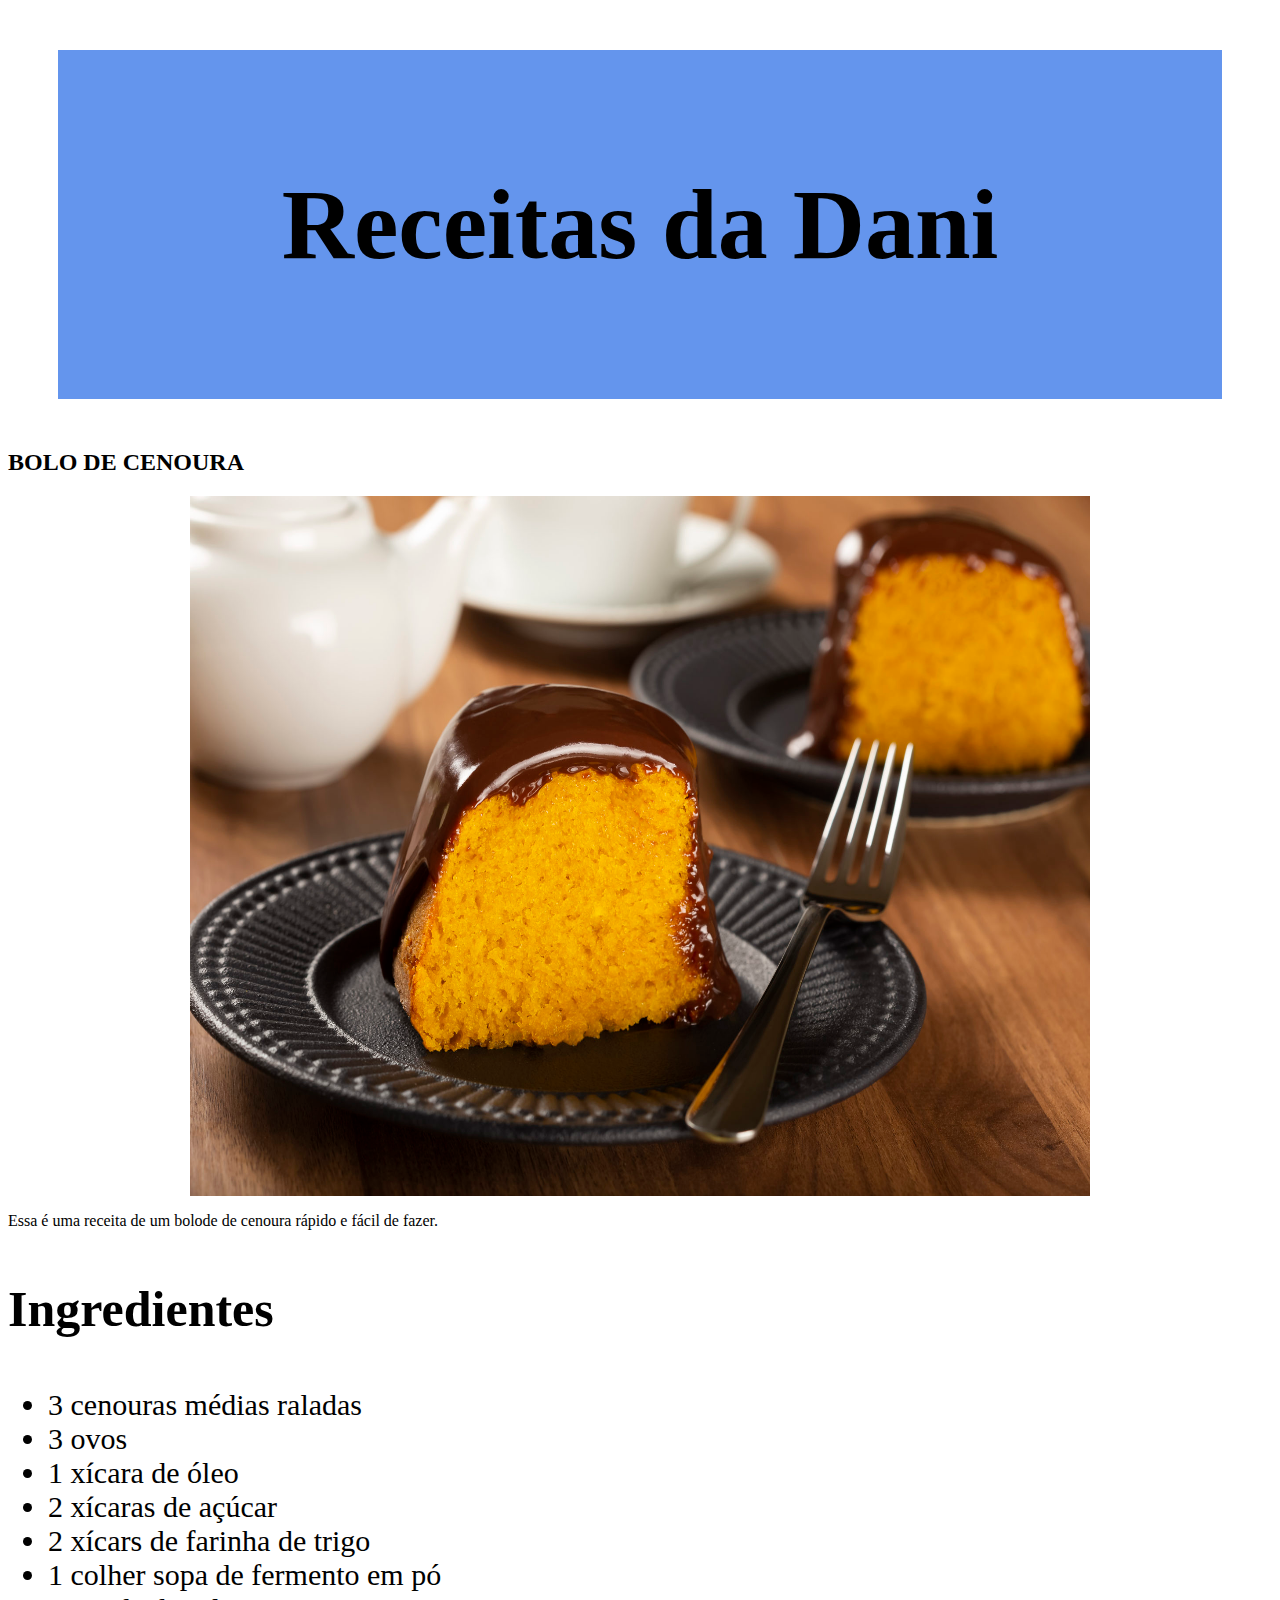
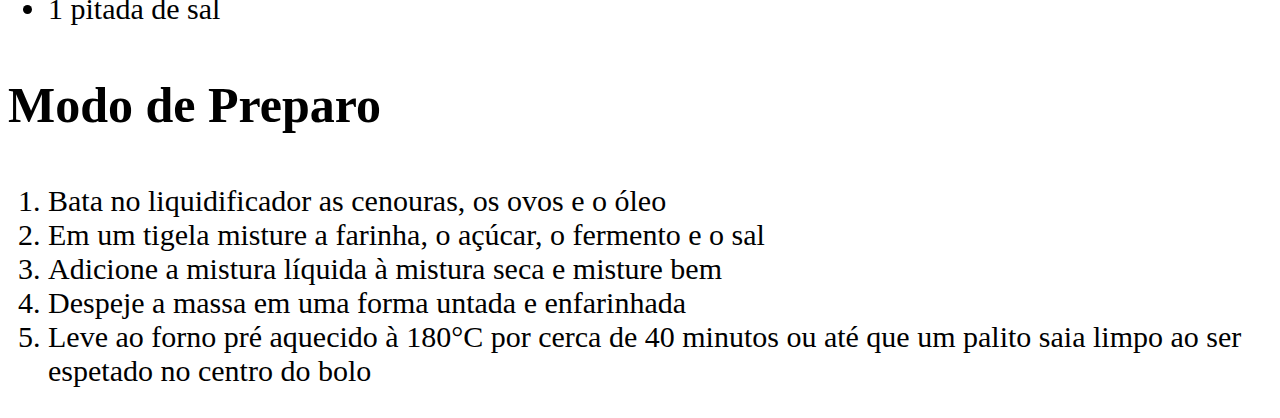
<file: CSS/index.html>
<!DOCTYPE html>
<html lang="pt-BR">
<head>
    <meta charset="UTF-8">
    <meta name="viewport" content="width=device-width, initial-scale=1.0">
    <title>Document</title>
    <link rel="stylesheet" href="bolocenoura.css">
    <link rel="shortcut icon" href="favicon.ico" type="image/x-icon">
</head>
<body>
    <header id="estilo-header">
        <h1>Receitas da Dani</h1>
    </header>

   <h2>BOLO DE CENOURA</h2>

   <div class="imagem">
    <img src="iStock-1313708617-2048x1365.jpeg" alt="Bolo de Cenoura">
    </div>

   </div><p>Essa é uma receita de um bolode de cenoura rápido e fácil de fazer.</p></div>
   <div><h3 class="fonte-tamanho">Ingredientes</h3><div>

   <div class="fonte-size">
   <ul>
    <li>3 cenouras médias raladas</li>
    <li>3 ovos</li>
    <li>1 xícara de óleo</li>
    <li>2 xícaras de açúcar</li>
    <li>2 xícars de farinha de trigo</li>
    <li>1 colher sopa de fermento em pó</li>
    <li>1 pitada de sal</li>
   </ul>
    </div>
    <div><h3 class="fonte-tamanho">Modo de Preparo</h3></div>
    <div class="fonte-size">
        <ol>
            <li>Bata no liquidificador as cenouras, os ovos e o óleo</li>
            <li>Em um tigela misture a farinha, o açúcar, o fermento e o sal</li>
            <li>Adicione a mistura líquida à mistura seca e misture bem</li>
            <li>Despeje a massa em uma forma untada e enfarinhada</li>
            <li>Leve ao forno pré aquecido à 180°C por cerca de 40 minutos ou até que um palito saia limpo ao ser espetado no centro do bolo</li>
        </ol>
    </div>

</body>
</html>
</file>
<file: CSS/bolocenoura.css>
#estilo-header{
    text-align: center;
    background-color: cornflowerblue;
    margin: 50px;
    padding: 50px;
    border: 15p;
    font-size: 50px;
    font-family: fantasy Chalkduster;
}

img{
    display: block;
    margin: auto;
    width: 900px;
    height: 700px;
}

.fonte-tamanho{
    font-size: 50px;
}
.fonte-size{
    font-size: 30px;
}
</file>
